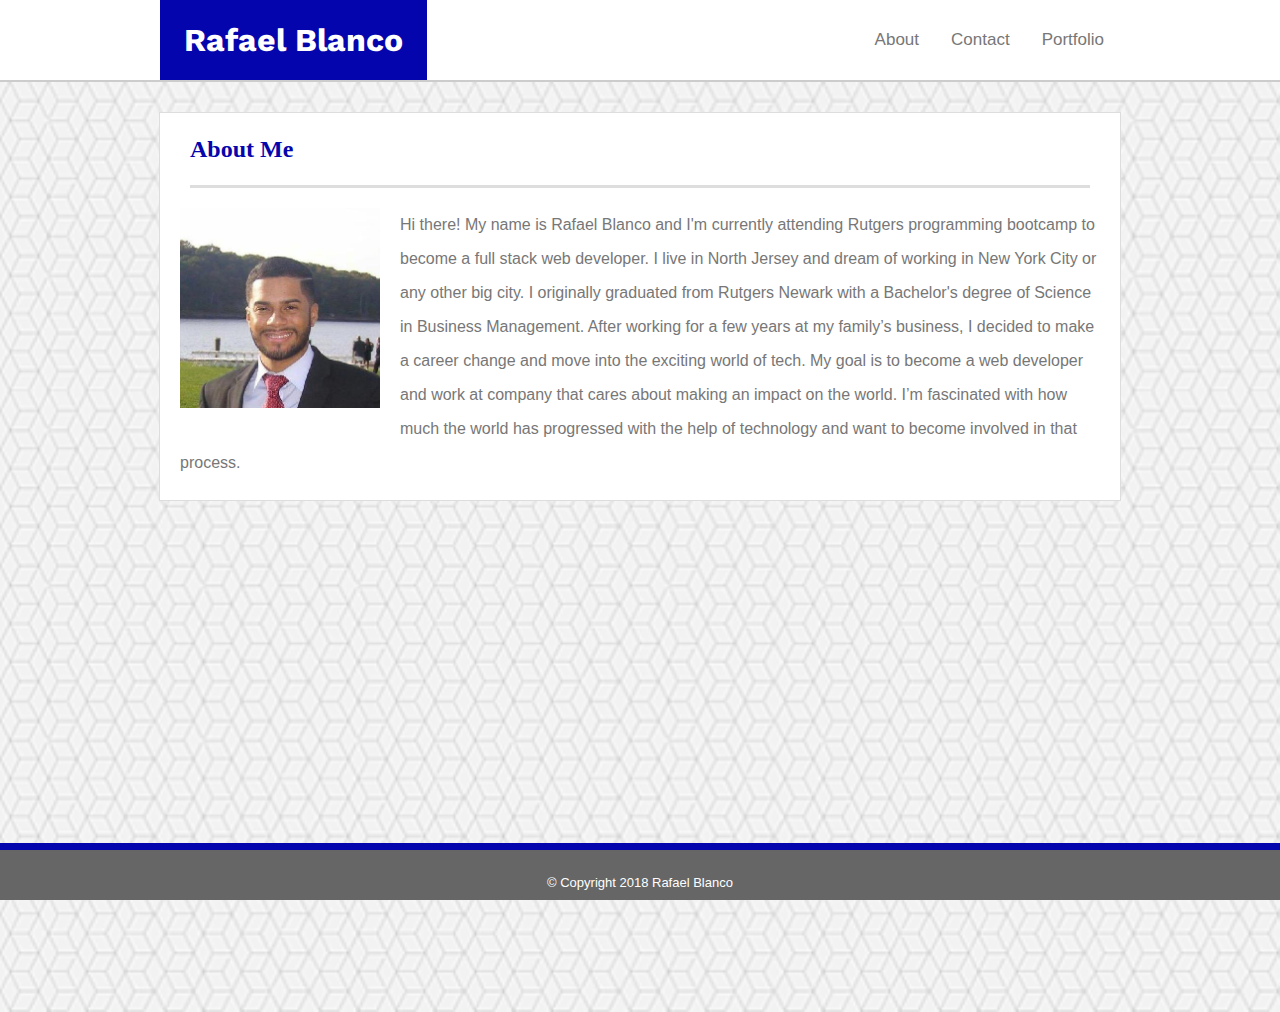
<file: index.html>
<!DOCTYPE <!DOCTYPE html>
<html>
<head>
    <meta charset="utf-8" />
    <meta http-equiv="X-UA-Compatible" content="IE=edge">
    <title>About Me</title>
    <meta name="viewport" content="width=device-width, initial-scale=1">
    <link rel="stylesheet" type="text/css" media="screen" href="assets/css/style.css" />
    <link href="https://fonts.googleapis.com/css?family=Work+Sans:600" rel="stylesheet">
    
</head>
<body>
    <header>
        <div class="container">
            <h1 class="logo">Rafael Blanco</h1>
    <!--Navigation-->
            <nav class="nav">
                <ul>
                    <li><a href="index.html">About</a></li>
                    <li><a href="contact.html">Contact</a></li>
                    <li><a href="portfolio.html">Portfolio</a></li>
                </ul>
            </nav>
        </div>
    </header>

    <!--About Me Section-->
    <section class="background-image">
        <section class=" container main-content">
            <div class="header-2">
                <h2>About Me</h2>
            </div>
            
            <img id="my-picture" src="assets/images/my_picture.jpeg" width="200px" height="200px">

            <p>Hi there! My name is Rafael Blanco and I'm currently attending Rutgers programming bootcamp to become a full stack web developer. I live in North Jersey and dream of working in New York City or any other big city. I originally graduated from Rutgers Newark with a Bachelor's degree of Science in Business Management. After working for a few years at my family’s business, I decided to make a career change and move into the exciting world of tech. My goal is to become a web developer and work at company that cares about making an impact on the world. I’m fascinated with how much the world has progressed with the help of technology and want to become involved in that process. 
                </p>
        </section>
        <div id="push"></div>
    </section>
    
    <!--Footer-->
    <footer>
        <div class= "container">
            <h4> &copy; Copyright 2018 Rafael Blanco</h4>
        </div>
    </footer>
</body>
</html>
</file>
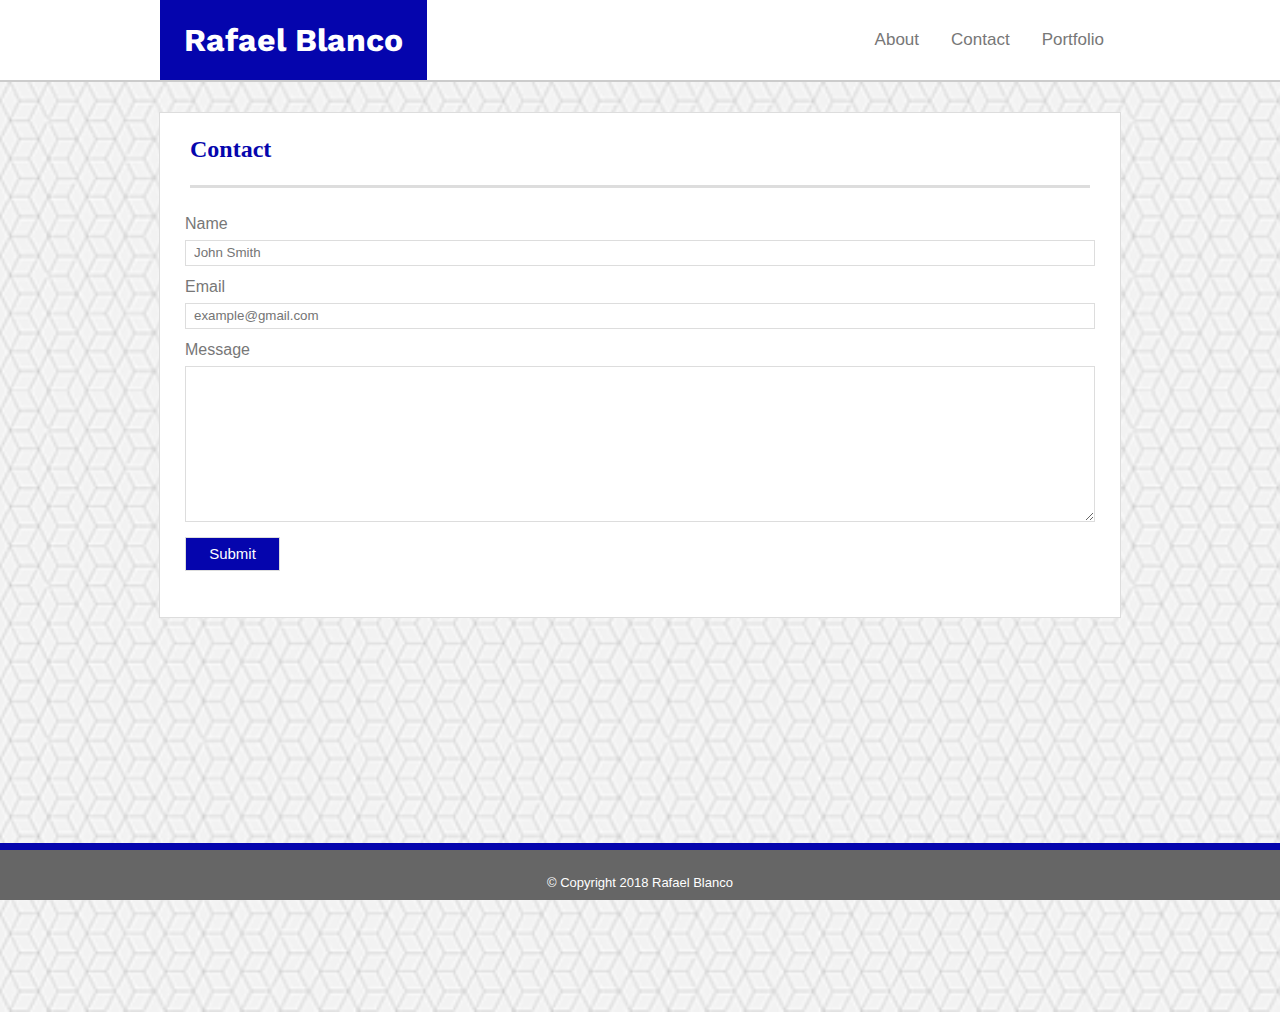
<file: contact.html>
<!DOCTYPE <!DOCTYPE html>
<html>
<head>
    <meta charset="utf-8" />
    <meta http-equiv="X-UA-Compatible" content="IE=edge">
    <title>Contact Page</title>
    <meta name="viewport" content="width=device-width, initial-scale=1">
    <link rel="stylesheet" type="text/css" media="screen" href="assets/css/style.css" />
    <link href="https://fonts.googleapis.com/css?family=Work+Sans:600" rel="stylesheet">

</head>
<body>
    <header>
        <div class="container">
            <h1 class="logo">Rafael Blanco</h1>
    <!--Navigation-->
            <nav class="nav">
                <ul>
                    <li><a href="index.html">About</a></li>
                    <li><a href="contact.html">Contact</a></li>
                    <li><a href="portfolio.html">Portfolio</a></li>
                </ul>
            </nav>
        </div>
    </header>

    <!--Contact Section-->
    <section class="background-image">
        <section class=" container main-content">
            <div class="header-2">
                <h2>Contact</h2>
            </div>

            <form id="contact-form">
                Name <br>
                <input type= "text" name= "name" placeholder= "John Smith"> <br>
                Email <br>
                <input type= "text" name= "email" placeholder="example@gmail.com"> <br>
                Message <br>
                <textarea name="message" rows="10" cols="30"></textarea> <br>
                <input id="button" type="submit" name="submit">
            </form>
        </section>
        <div id="push"></div>
    </section>

    <!--Footer-->
    <footer>
        <h4> &copy; Copyright 2018 Rafael Blanco</h4>
    </footer>
</body>
</html>
</file>
<file: assets/css/style.css>
/* Global */
body {
   text-align: center;
   box-sizing: border-box;
   line-height: 32px;
   margin: 0 auto;
   padding: 0;
}
 
.container {
    width: 960px;
    margin: 0 auto;
}

header {
    height: 80px;
    border-bottom: 2px solid #cccccc;
}
.logo {
    float: left;
    background: rgba(5, 5, 173);
    color: #ffffff;
    padding: 24px;
    margin: 0 auto;
    font-family: 'Work Sans', sans-serif;
}

/* Navigation */
nav {
    padding: 0; 
    height: 24px;
    float: right;
}

ul {
    list-style-type: none;
    margin: 0;
    padding: 0;
    overflow: hidden;
}

li {
    float: left;
}

li a {
    display: block;
    color: #777777;
    text-align: center;
    padding: 24px 16px;
    text-decoration: none;
    font-size: 17px; 
    font-family: Arial, Helvetica, sans-serif;   
}

li:hover {
    background-color: #e7e4e4;
}

/* Global */
.main-content {
    clear: both;
    color: #777777;
    background-color: #ffffff;
    border: thin solid #dddddd;
    font-family: Arial, Helvetica, sans-serif;
}
.background-image {
    height: 100%;
    background-image: url('../images/background_image.png');
    background-size: contain;
    padding-top: 30px;
}

.header-2 {
    margin: 0 auto;
    padding: 0;
    width: 900px;
    border-bottom: medium solid #dddddd; 
    height: 72px;
    color: rgba(5, 5, 173);
}

h2 {
    float: left;
    font-family: Georgia, 'Times New Roman', Times, serif;
}
/* About Me */
#my-picture {
    float: left;
    padding: 20px;
}
p {
    line-height: 34px;
    padding: 20px;
    text-align: left;
    margin: 0;
}

/* Contact Form */
#contact-form {
    text-align: left;
    padding: 25px;
    padding-top: 20px;
}

form > * {
    width: 100%;
    border: thin solid #dddddd;
}

input {
    line-height: 20px;
    padding: 2px 0px 2px 8px;
    margin-bottom: 5px;
}

#button {
    color: #ffffff;
    font-size: 15px;
    background-color: rgba(5, 5, 173);
    width: 95px;
    margin-top: 15px;
    padding: 6px 8px 6px 8px;
}

/* Portfolio */
#portfolio {
    text-align: left;
    width: 70%;
    margin-left: 30px;
    margin-bottom: 30px;
    padding-top: 10px;
}

#portfolio > * {
    margin: 20px 30px 20px 0px;
    display: inline-block;
}

.image-text {
    position: relative;
    color: white;
    width: 275px;
}

.centered {
    text-align: center;
    position: absolute;
    top: 160px;
    left: 50%;
    transform: translate(-50%, -50%);
    background-color: rgba(5, 5, 173, 0.705);
   	height: 45px;
    width: 275px; 
    margin: 0;
    padding-top: 15px;
    font-size: 20px;
    font-family: Georgia, 'Times New Roman', Times, serif;
}

#push {
    clear:both;
    height:80px;
}

/* Footer */
footer {
    position: fixed;
    bottom: 0;
    background: #666666;
    width: 100%;
    font-family: Arial, Helvetica, sans-serif;
    color: #ffffff;
    border-top: 7px solid rgba(5, 5, 173);
    height: 50px;
}

footer h4 {
    font-weight: 100;
    font-size: small;
}

/* Media Queries */

@media screen and (max-width: 980px){
    .main-content {
        width: 860px;
    }
    .header-2 {
        width: 800px;
    }
    #portfolio {
        width: 80%;
    }
}

@media screen and (max-width:768px){
    .container {
        width: 768px;
    }
    .main-content {
        width: 680px;
    }
    .header-2 {
        width: 650px;
    }
    #portfolio {
        width: 100%;
    }
}

@media screen and (max-width: 640px){
    .container {
        width: 640px;
    }
    header {
        display: block;
        height: auto;
    }
    .logo {
        text-align: center;
        float: none;
        max-width: 100%;
    }
    nav {
        text-align: center;
        float: none;
        max-width: 100%;
        height: auto;
    }
    ul {
        display:inline-block;
    }
    li a {
        padding-top: 10px;
        padding-bottom: 10px;
    }    
    .main-content {
        width: 600px;
    }
    .header-2 {
        width: 580px;
    }
    #portfolio {
        width: auto;
        text-align: center;
    }
    .background-image {
        height: auto;
    }
    #push {
        height: 200px;
    }
}
</file>
